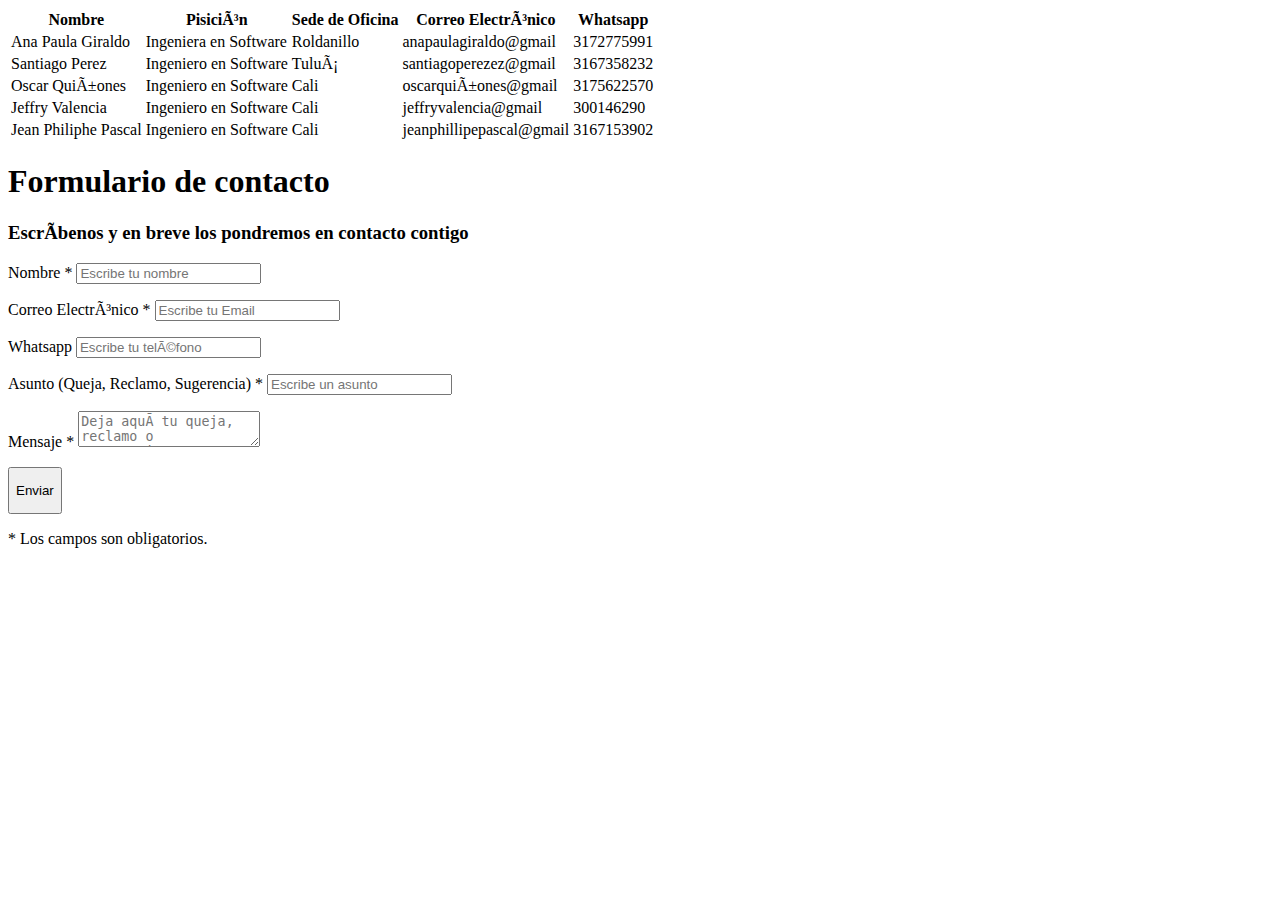
<file: PROYECTO FINAL/GOLITO/contacto.html>
<table>
        <thead>
        <tr>
        <th>Nombre </th>
        <th>Pisición </th>
        <th>Sede de Oficina</th>
        <th>Correo Electrónico</th>
        <th>Whatsapp</th>
        </tr>
        </thead>
        <tbody>
        <tr>
        <td>Ana Paula Giraldo</td>
        <td>Ingeniera en Software</td>
        <td>Roldanillo</td>
        <td>anapaulagiraldo@gmail</td>
        <td>3172775991</td>
        </tr>
        <tr>
        <td>Santiago Perez</td>
        <td>Ingeniero en Software</td>
        <td>Tuluá</td>
        <td>santiagoperezez@gmail</td>
        <td>3167358232</td>
        </tr>
        <tr>
        <td>Oscar Quiñones</td>
        <td>Ingeniero en Software</td>
        <td>Cali</td>
        <td>oscarquiñones@gmail</td></td>
        <td>3175622570</td>
        </tr>
        <tr>
        <td>Jeffry Valencia</td>
        <td>Ingeniero en Software</td>
        <td>Cali</td>
        <td>jeffryvalencia@gmail</td>
        <td>300146290</td>
        </tr>
        <tr>
        <td>Jean Philiphe Pascal</td>
        <td>Ingeniero en Software</td>
        <td>Cali</td>
        <td>jeanphillipepascal@gmail</td>
        <td>3167153902</td>
        </tbody>
        </table>

        <html lang="es">
            <head>
            <meta charset="UTF-8">
            <title>Formulario de contacto</title>
            
            <!-- Enlace al documento css. no aplicable en codepen.
            <link rel="stylesheet" type="text/css" href="contact-form.css">
            -->
            
            </head>
            
            
            <body>  
            
            <!-- formulario de contacto en html y css -->  
            
            <div class="contact_form">
            
                <div class="formulario">      
                <h1>Formulario de contacto</h1>
                    <h3>Escríbenos y en breve los pondremos en contacto contigo</h3>
            
            
                    <form action="submeter-formulario.php" method="post">       
            
                        
                            <p>
                            <label for="nombre" class="colocar_nombre">Nombre
                                <span class="obligatorio">*</span>
                            </label>
                                <input type="text" name="introducir_nombre" id="nombre" required="obligatorio" placeholder="Escribe tu nombre">
                            </p>
                        
                            <p>
                            <label for="email" class="colocar_email">Correo Electrónico
                                <span class="obligatorio">*</span>
                            </label>
                                <input type="email" name="introducir_email" id="email" required="obligatorio" placeholder="Escribe tu Email">
                            </p>
                        
                            <p>
                            <label for="telefone" class="colocar_telefono">Whatsapp
                            </label>
                                <input type="tel" name="introducir_telefono" id="telefono" placeholder="Escribe tu teléfono">
                            </p>    
                        
                            <p>
                            <label for="asunto" class="colocar_asunto">Asunto (Queja, Reclamo, Sugerencia)
                                <span class="obligatorio">*</span>
                            </label>
                                <input type="text" name="introducir_asunto" id="assunto" required="obligatorio" placeholder="Escribe un asunto">
                            </p>    
                        
                            <p>
                            <label for="mensaje" class="colocar_mensaje">Mensaje
                                <span class="obligatorio">*</span>
                            </label>                     
                                                <textarea name="introducir_mensaje" class="texto_mensaje" id="mensaje" required="obligatorio" placeholder="Deja aquí tu queja, reclamo o sugerencia..."></textarea> 
                                            </p>                    
                        
                            <button type="submit" name="enviar_formulario" id="enviar"><p>Enviar</p></button>
            
                            <p class="aviso">
                            <span class="obligatorio"> * </span>Los campos son obligatorios.
                            </p>          
                        
                    </form>
                </div>  
            </div>
            
            </body>
            </html>
</file>
